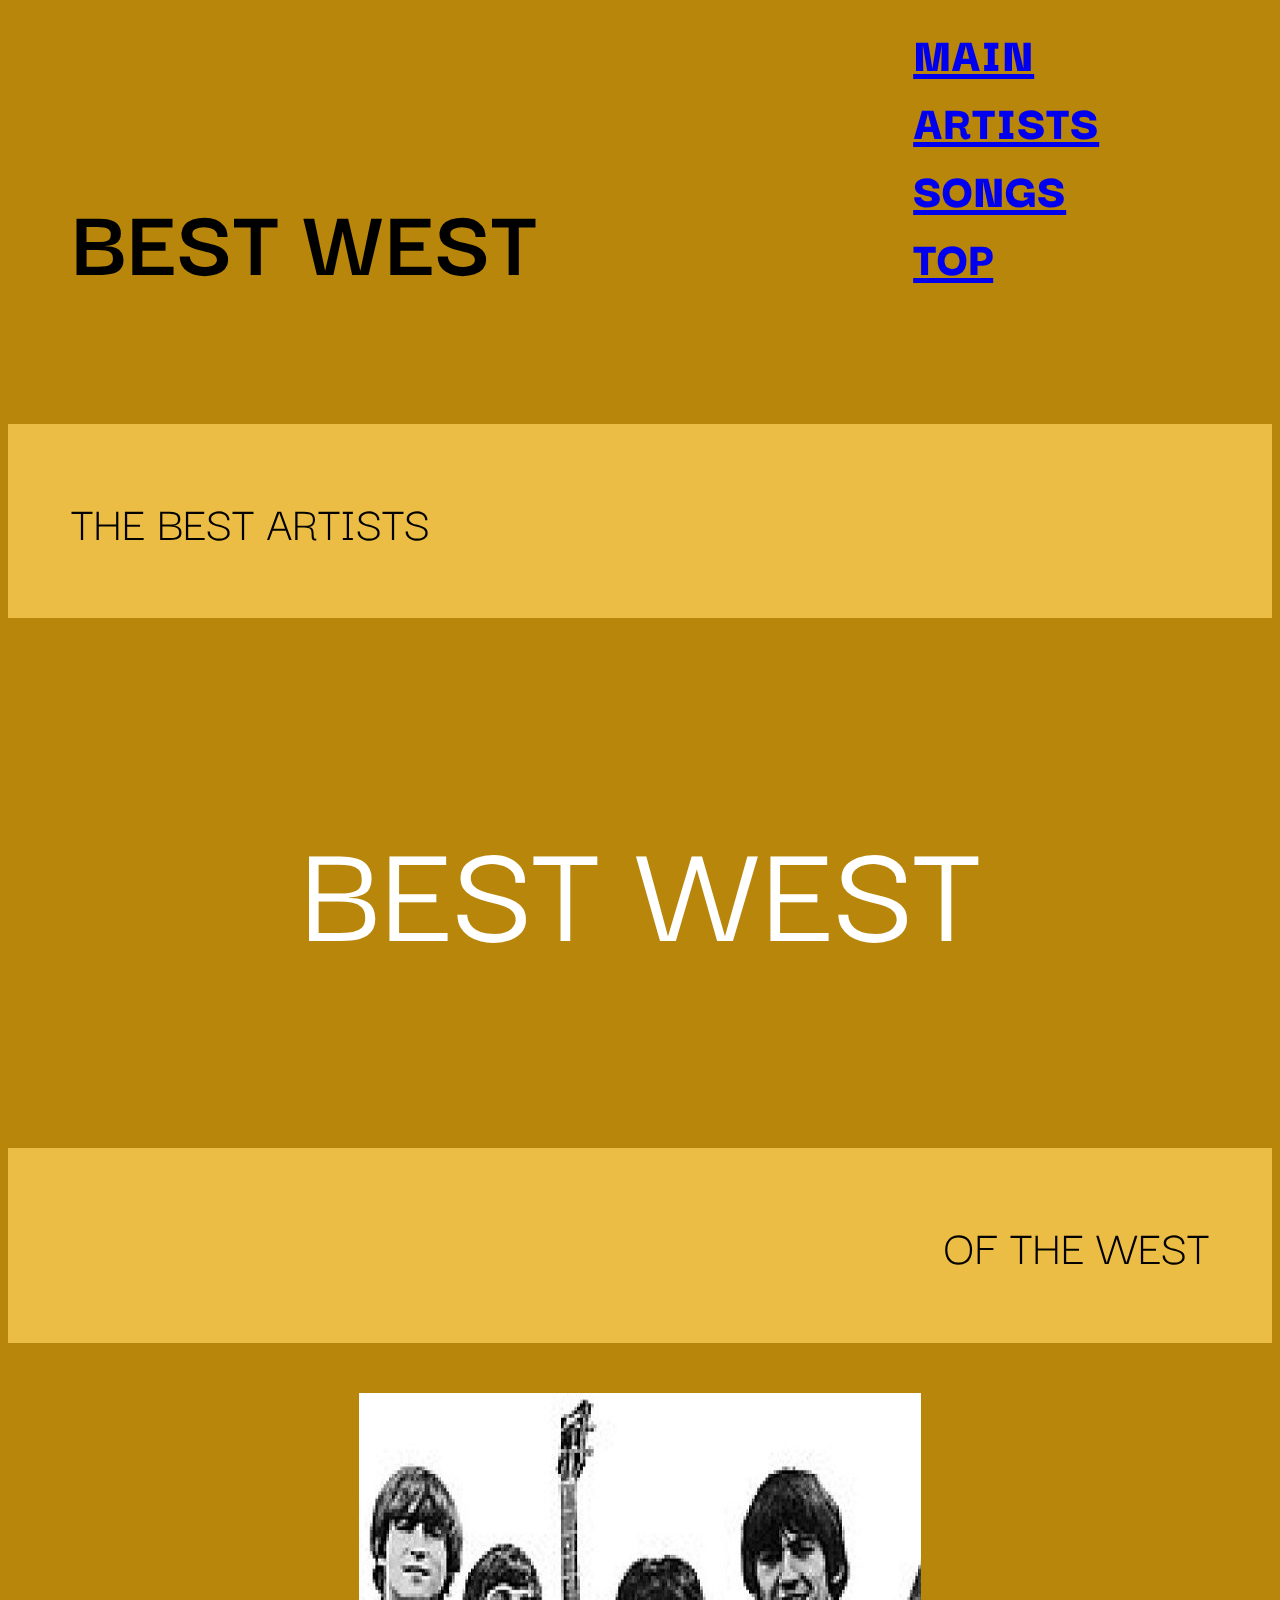
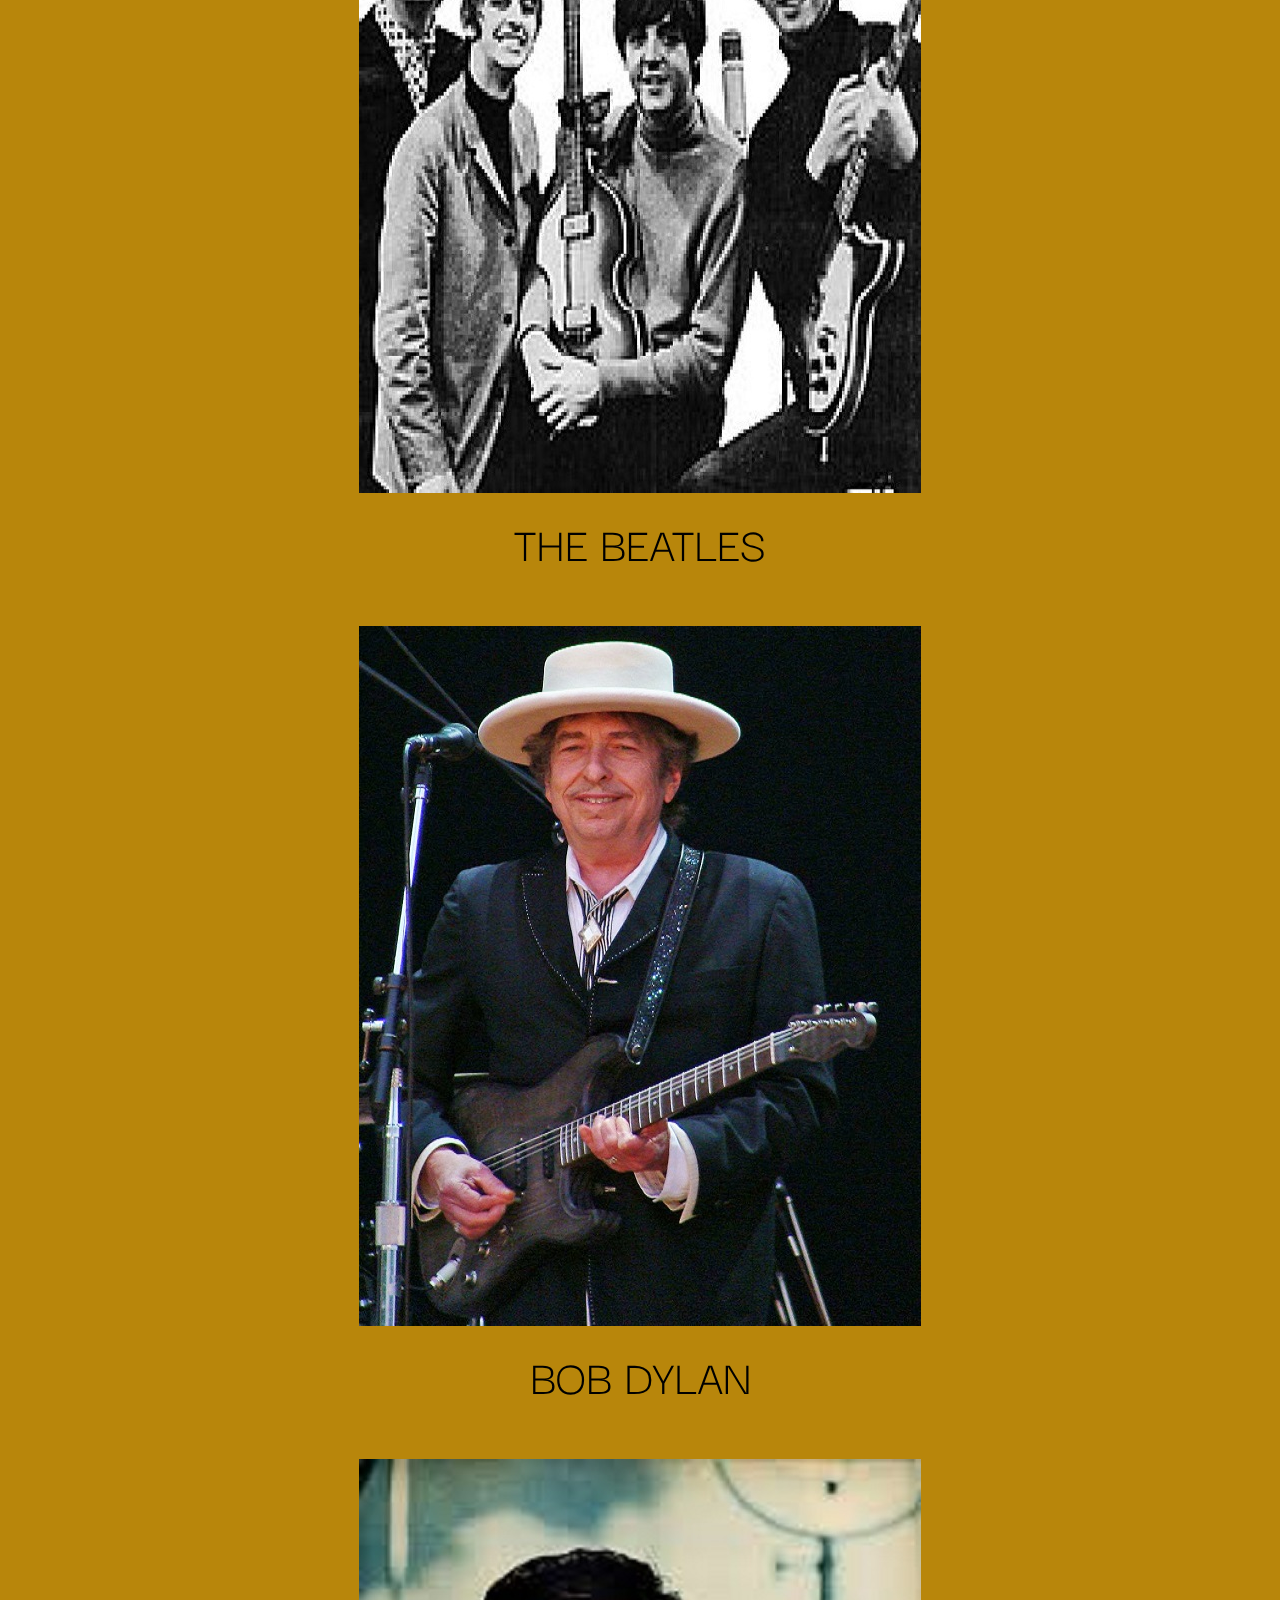
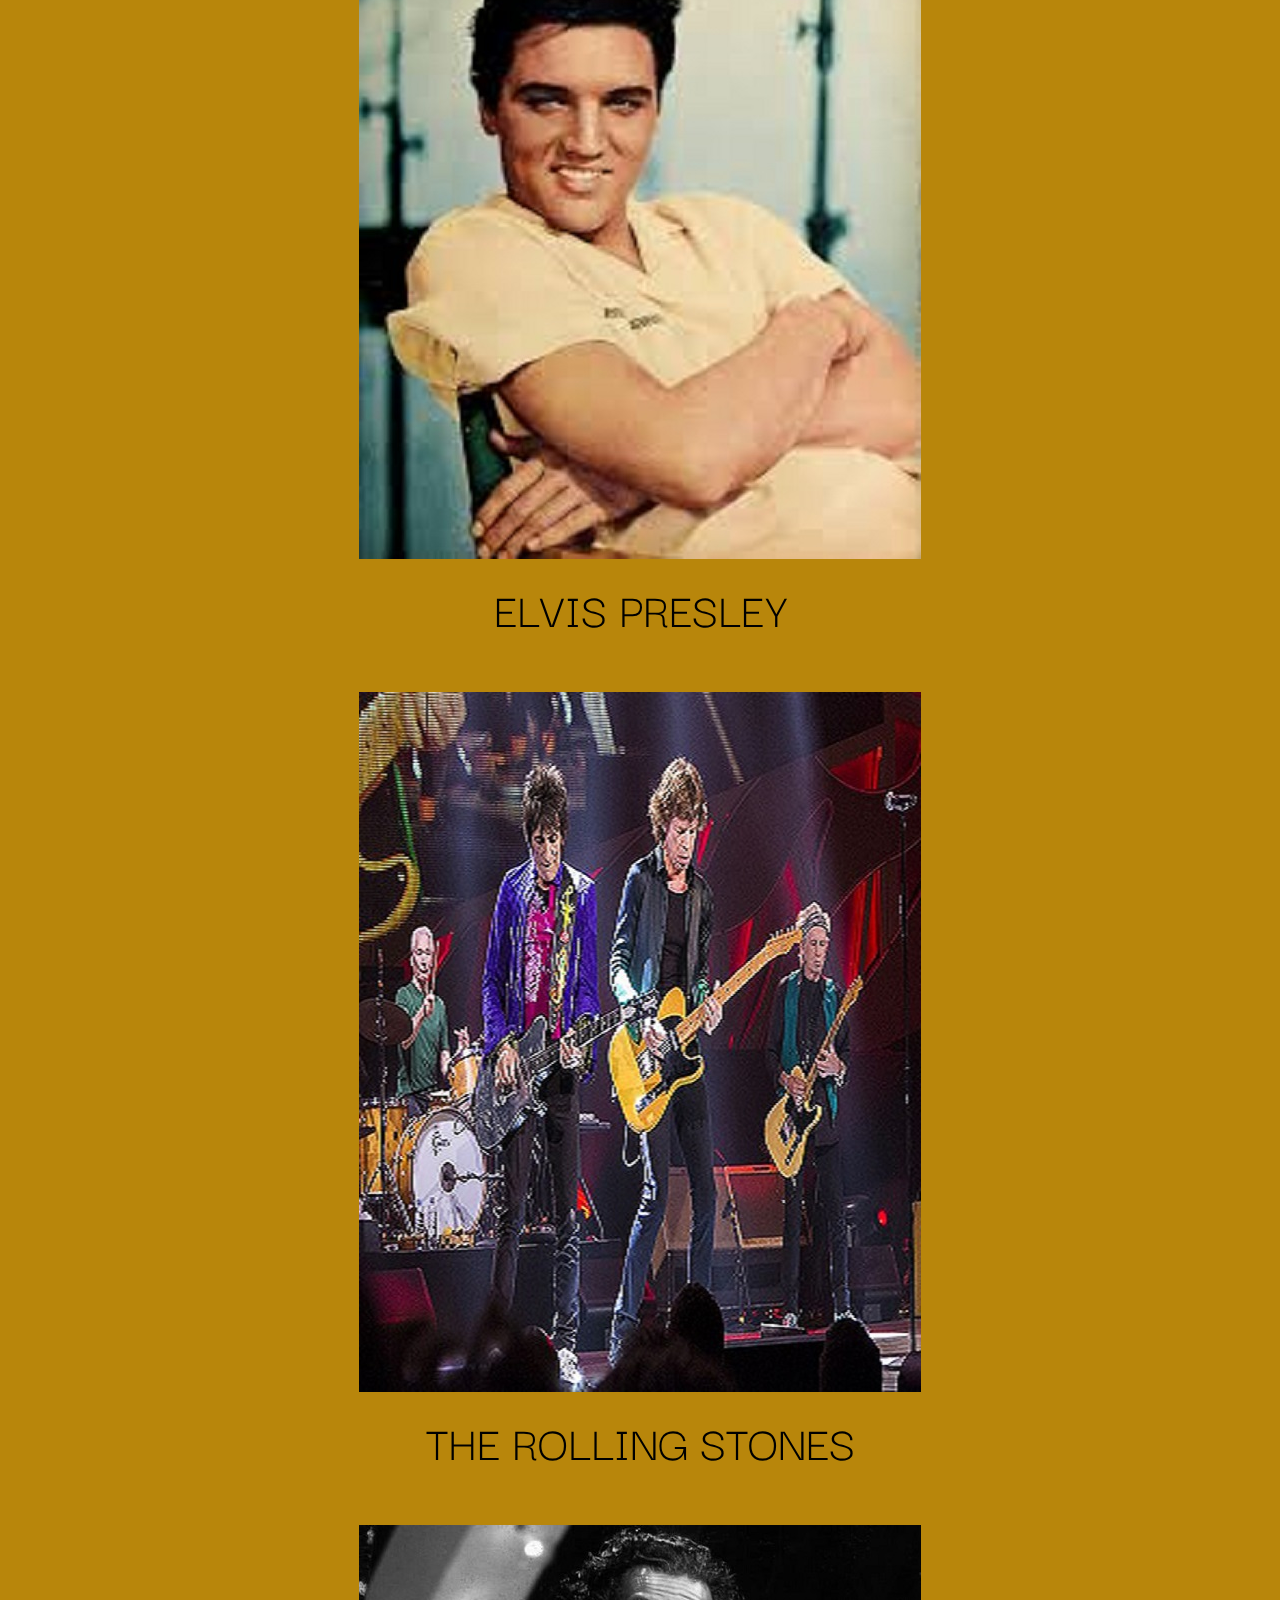
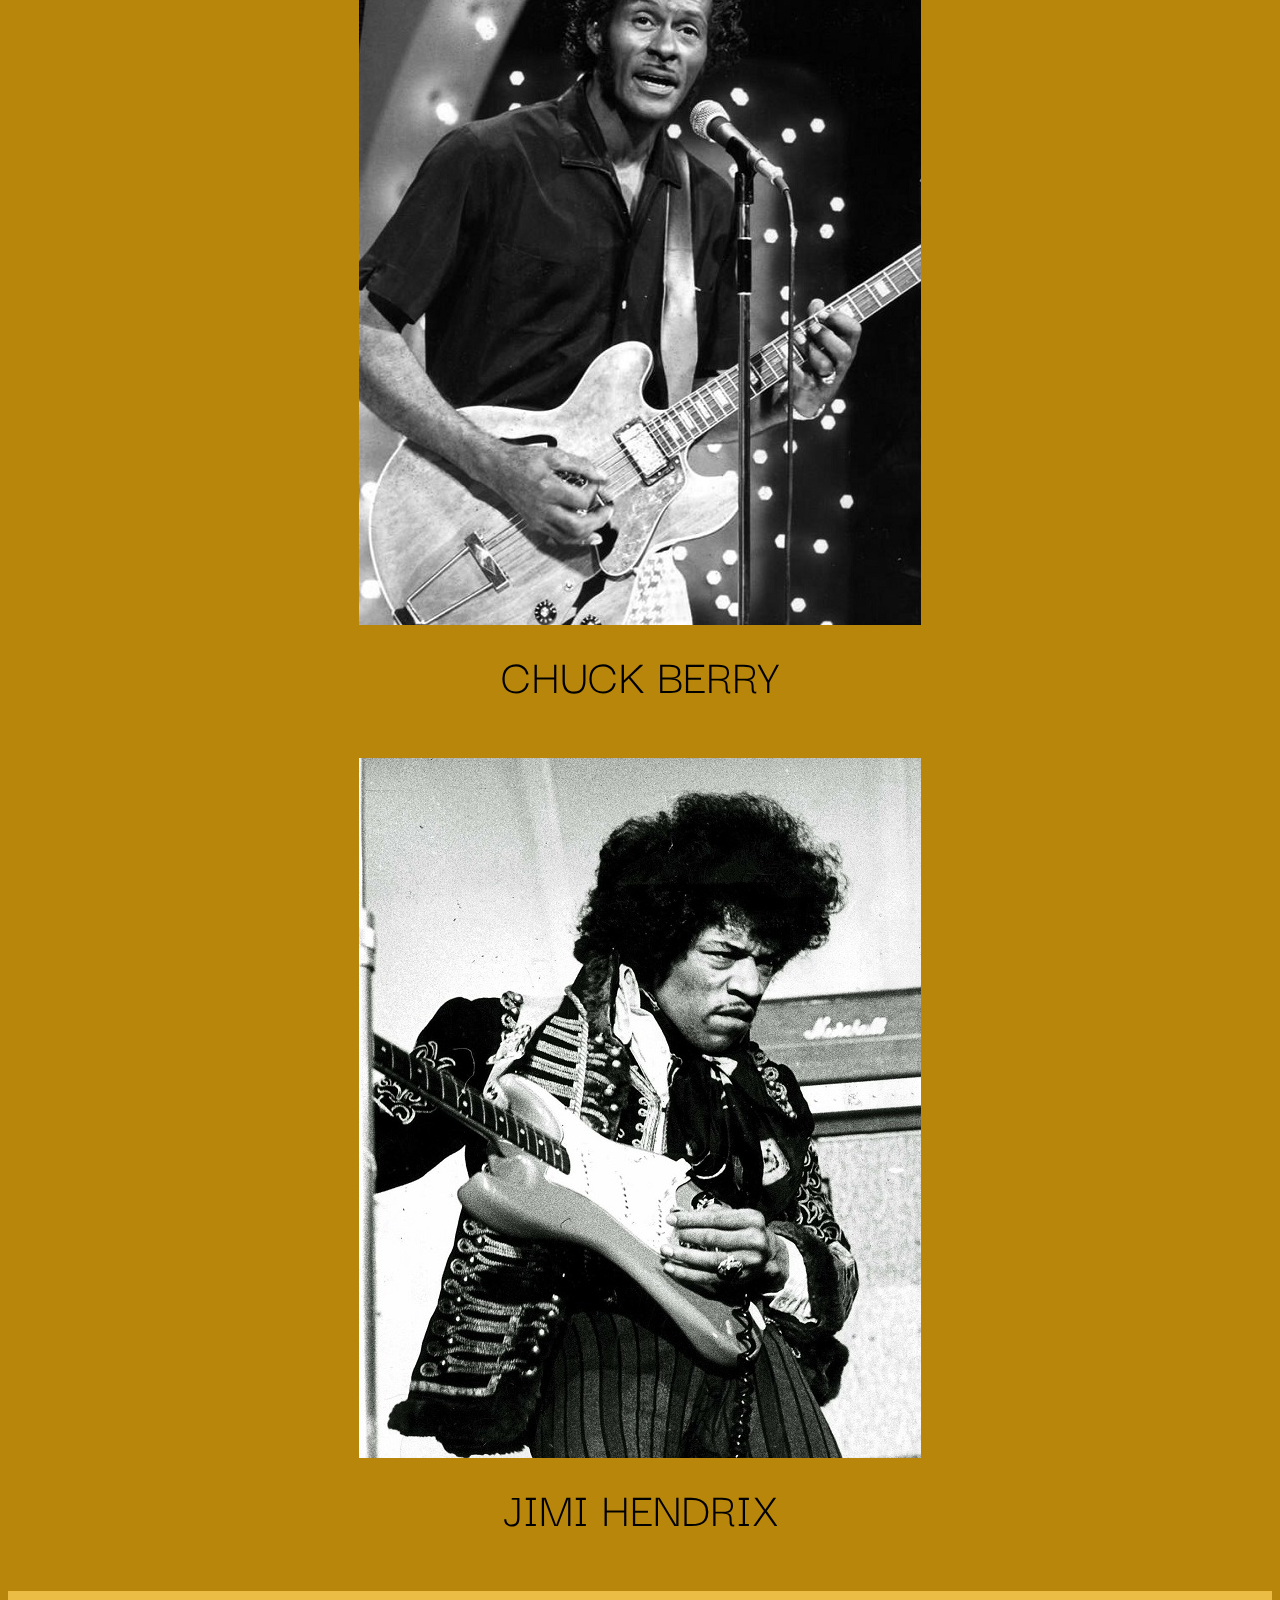
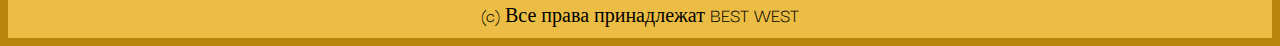
<file: Kodland/index.html>
<!DOCTYPE html>
<html>
<head>
    <meta charset="UTF-8">
    <title>BEST WEST</title>
    <link rel="stylesheet" href="style.css">
</head>
<body>
    <header>
        <h1 class = "west">BEST WEST</h1>
        <nav>
            <a class="a" href="#main">MAIN</a>
            <div class="pustota"></div>
            <a class="a" href="#artists">ARTISTS</a>
            <div class="pustota"></div>
            <a class="a" href="#songs">SONGS</a>
            <div class="pustota"></div>
            <a class="a" href="#top">TOP</a>
        </nav>
    </header>
    <main>
        <article id = "main">
            <h2 class = "title1">THE BEST ARTISTS</h2>
            <h1 class = "banner">BEST WEST</h1>
            <h2 class = "title2">OF THE WEST</h2>

        </article>

       <figure id = "artists" class = "fig">
            <img src="1.jpg">
            <figcaption>THE BEATLES</figcaption>
        </figure>

        <div class="pustota2"></div>

        <figure class = "fig">
            <img src="2.jpg">
            <figcaption>BOB DYLAN</figcaption>
        </figure>
        
        <div class="pustota2"></div>

        <figure class = "fig">
            <img src="3.jpg">
            <figcaption>ELVIS PRESLEY</figcaption>
        </figure>

        <div class="pustota2"></div>

        <figure class = "fig">
            <img src="4.jpg">
            <figcaption>THE ROLLING STONES</figcaption>
        </figure>

        <div class="pustota2"></div>

        <figure class = "fig">
            <img src="5.jpg">
            <figcaption>CHUCK BERRY</figcaption>
        </figure>
        
        <div class="pustota2"></div>

        <figure class = "fig">
            <img src="6.jpg">
            <figcaption>JIMI HENDRIX</figcaption>
        </figure>

    </main>
    <footer>
        (c) Все права принадлежат BEST WEST
    </footer>
</body>
</html>
</file>
<file: Kodland/style.css>
@import url('https://fonts.googleapis.com/css2?family=Anton&family=Bungee+Spice&family=Comfortaa:wght@300..700&family=Danfo&family=Darker+Grotesque:wght@300..900&family=Faculty+Glyphic&family=Jaro:opsz@6..72&family=Pacifico&family=Roboto+Mono:ital,wght@0,100..700;1,100..700&family=Roboto:ital,wght@0,100;0,300;0,400;0,500;0,700;0,900;1,100;1,300;1,400;1,500;1,700;1,900&family=Rubik+Bubbles&family=Rubik+Mono+One&display=swap');
body{
    background-color: darkgoldenrod;
    font-family: "Darker Grotesque", serif;
}
.west{
    font-size: 100px;
}
header{
    padding: 10px 5%;
    background-color:darkgoldenrod;
    font-family: "Darker Grotesque", serif;
    font-weight: 1000;
    font-style: normal;
}
header>*{
    display: inline-block;
}
.a{
    font-size: 50px;
    padding: 0% 200%
}
.pustota{
    height:10%;
}
.pustota2{
    width: 1000%
}
.banner{
    padding: 5% 5%;
    color: white;
    font-size: 150px;
    position: relative;
    font-family: "Darker Grotesque", serif;
    font-weight: 500;
    font-style: normal;
    text-align: center;
}
.title1{
    padding: 5% 5%;
    font-size: 50px;
    position: relative;
    font-family: "Darker Grotesque", serif;
    font-weight: 400;
    font-style: normal;
    text-align: left;
    background-color: rgb(236, 189, 69);
}
.title2{
    padding: 5% 5%;
    font-size: 50px;
    position: relative;
    font-family: "Darker Grotesque", serif;
    font-weight: 400;
    font-style: normal;
    text-align: right;
    background-color: rgb(236, 189, 69);
}
#main{
    font-family: "Darker Grotesque", serif;
    font-optical-sizing: auto;
}
#artists{
    font-family: "Darker Grotesque", serif;
    font-optical-sizing: auto;
}
#songs{
    font-family: "Darker Grotesque", serif;
    font-weight: 400;
    font-style: normal;
}
#top{
    font-family: "Darker Grotesque", serif;
    font-weight: 400;
    font-style: normal;
}
.fig{
    font-family: "Darker Grotesque", serif;
    font-size: 50px;
    text-align: center;
}
footer{
    background-color:rgb(236, 189, 69);
    padding:10px 0;
    text-align: center;
    color:black;
    font-size: 20px;
}
</file>
